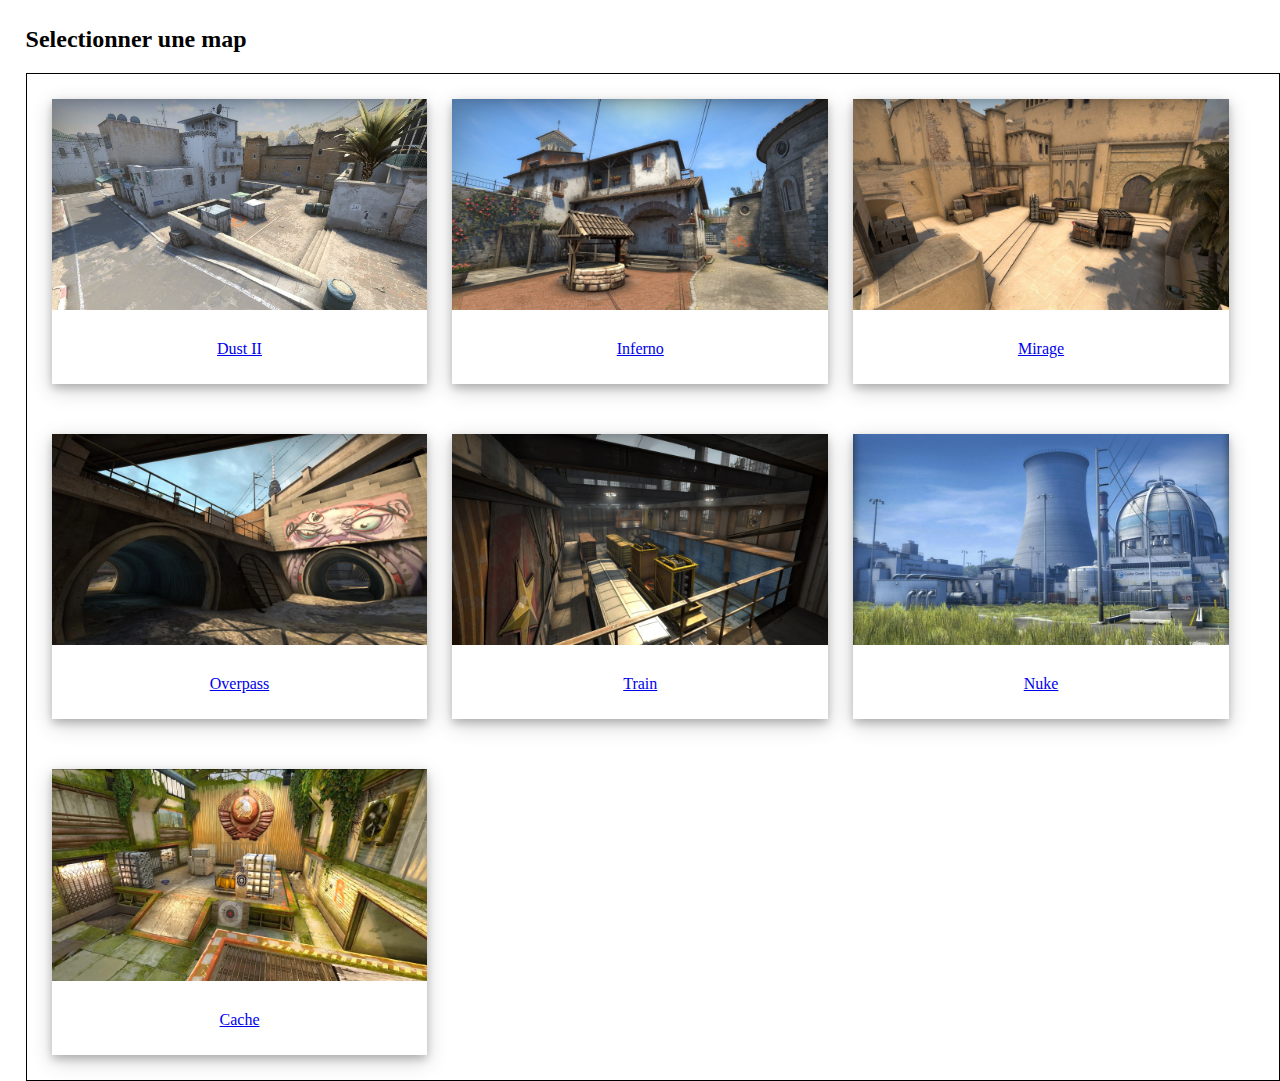
<file: index.html>
<!DOCTYPE html>
<html lang="en">
<head>
    <meta charset="UTF-8">
    <meta name="viewport" content="width=device-width, initial-scale=1.0">
    <link rel="stylesheet" href="styles.css">
    <title>CS:GO Callouts</title>
</head>
<body>
    <h2>Selectionner une map</h2>
<!--
    <div id="div_presentation">
        <a href="game.html"><img class=img_presentation src="img/Csgo_dust2.jpg"></a>
        <a href="game.html"><img class=img_presentation src="img/Csgo_inferno.jpg"></a>
    </div>
-->
    <div id="main_img">
    
    <div class="polaroid">
        <img src="img/Csgo_dust2.jpg" alt="Dust2" style="width:100%">
        <a href="game.html"><div id="co1" class="container">
        <p>Dust II</p>
        </div></a>
    </div>
    
    <div class="polaroid">
        <img src="img/Csgo_inferno.jpg" alt="Inferno" style="width:100%">
        <a href="game.html"><div id="co2" class="container">
        <p>Inferno</p>
        </div></a>
    </div>

    <div class="polaroid">
        <img src="img/Csgo_mirage.jpg" alt="Mirage" style="width:100%">
        <a href="game.html"><div id="co3" class="container">
        <p>Mirage</p>
        </div></a>
    </div>

    <div class="polaroid">
        <img src="img/Csgo_overpass.jpg" alt="Overpass" style="width:100%">
        <a href="game.html"><div id="co4" class="container">
        <p>Overpass</p>
        </div></a>
    </div>

    <div class="polaroid">
        <img src="img/Csgo_train.jpg" alt="Train" style="width:100%">
        <a href="game.html"><div id="co5" class="container">
        <p>Train</p>
        </div>
    </div>

    <div class="polaroid">
        <img src="img/Csgo_nuke.jpg" alt="Nuke" style="width:100%">
        <a href="game.html"><div id="co6" class="container">
        <p>Nuke</p>
        </div>
    </div>

    <div class="polaroid">
        <img src="img/Csgo_cache.png" alt="Cache" style="width:100%">
        <a href="game.html"><div id="co7" class="container">
        <p>Cache</p>
        </div>
    </div>

    </div>

    <script src="app.js"></script>
</body>
</html>
</file>
<file: styles.css>
/*#img_presentation {
    border: 5px;
    border-radius: 8px;
    width: 400px;
    height: 200px;
}*/
body {
    margin: 2%;
}
/* ------------ index.html ------------ */
div.polaroid {
    position: relative;
    float: left;
    width: 30%;
    background-color: white;
    box-shadow: 0 4px 8px 0 rgba(0, 0, 0, 0.2), 0 6px 20px 0 rgba(0, 0, 0, 0.19);
    margin-bottom: 2%;
    margin-top: 2%;
    margin-left: 2%;
}

img {width: 100%}

div.container {
    text-align: center;
    padding: 10px 20px;
}

#main_img {
    position: absolute;
    border: 1px black solid;
}
/* ----------- game.html ------------- */

div.case{
    width: 65%;
    background-color: white;
    box-shadow: 0 4px 8px 0 rgba(0, 0, 0, 0.2), 0 6px 20px 0 rgba(0, 0, 0, 0.19);
    margin-bottom: 2%;
    margin-top: 2%;
    margin-left: 2%;
}

div.reponse{
    text-align: center;
    padding: 10px 20px;
}

div.reponse_win{
    text-align: center;
    padding: 10px 20px;
    background-color: rgb(75, 143, 8);
}

div.reponse_lose{
    text-align: center;
    padding: 10px 20px;
    background-color: rgb(192, 15, 15);
}

div.scoreboard{
    border: 1px black solid;
    width: 20%;
}
</file>
